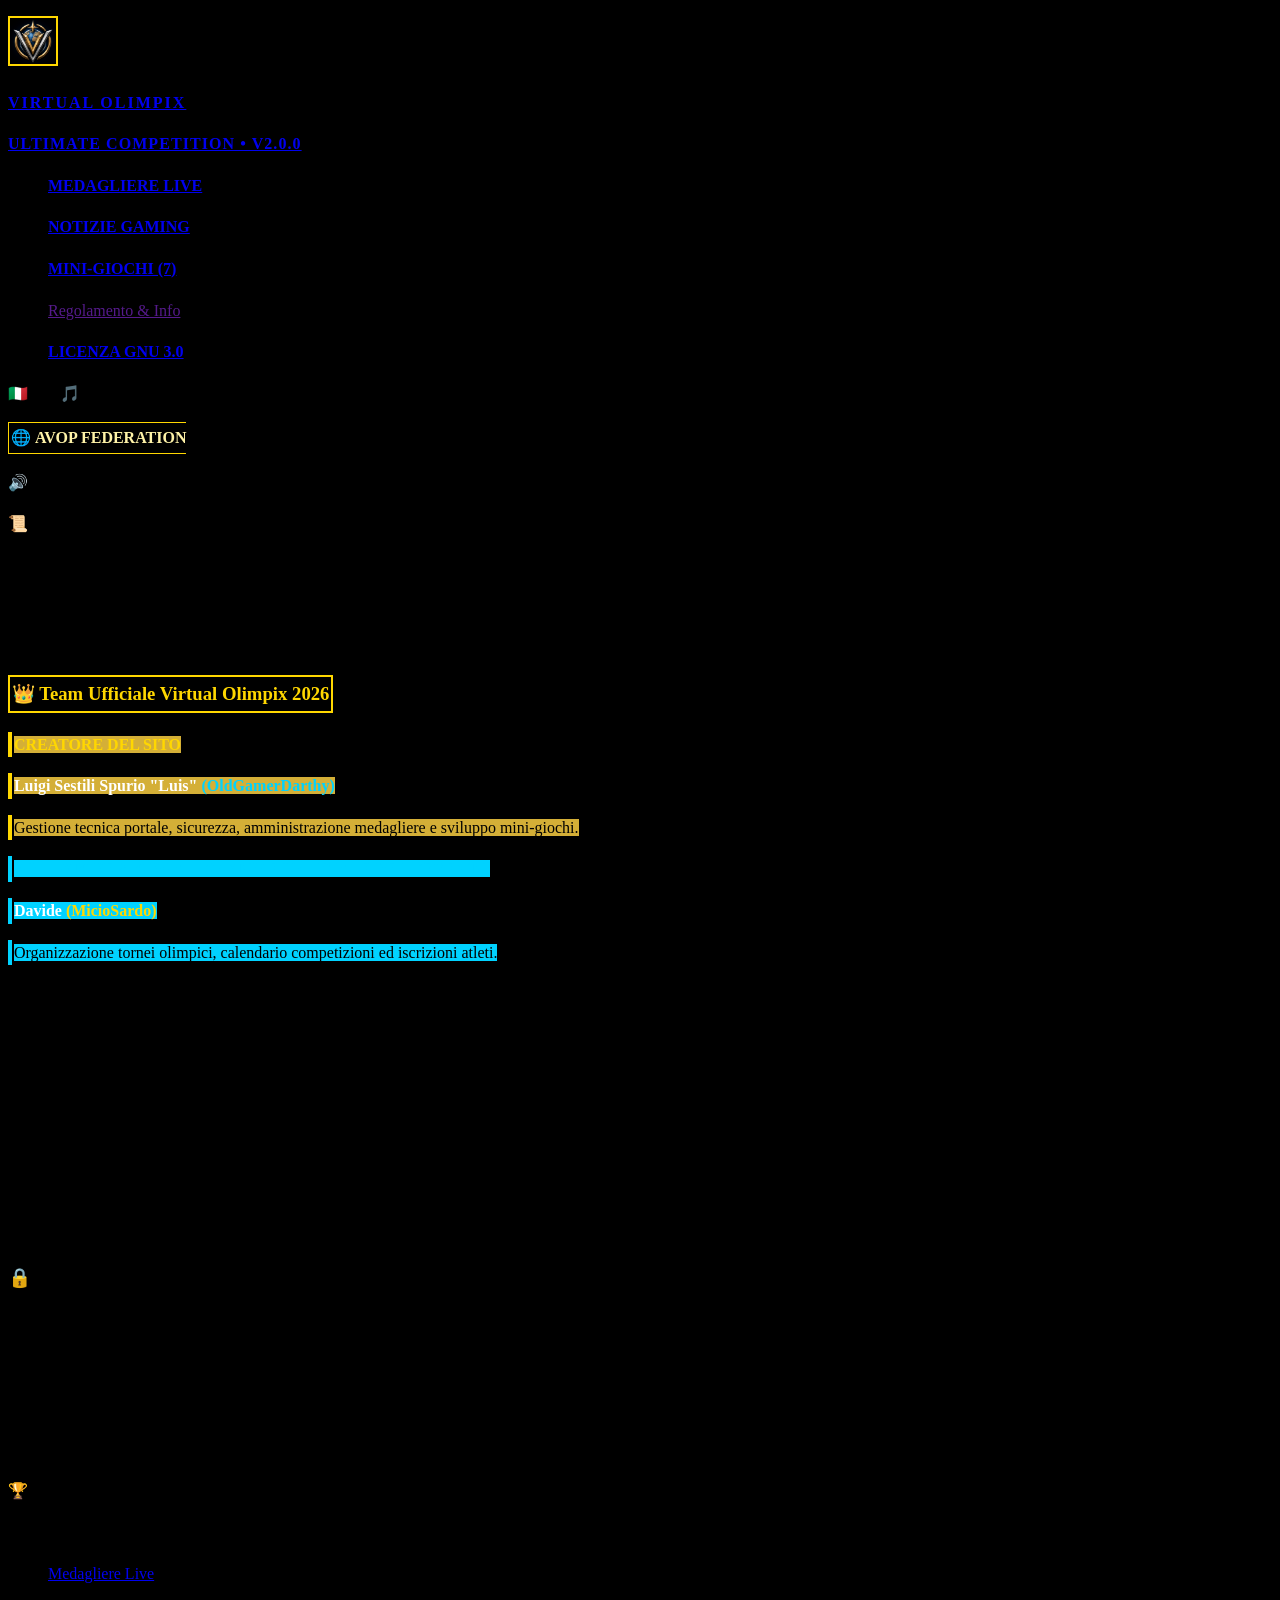
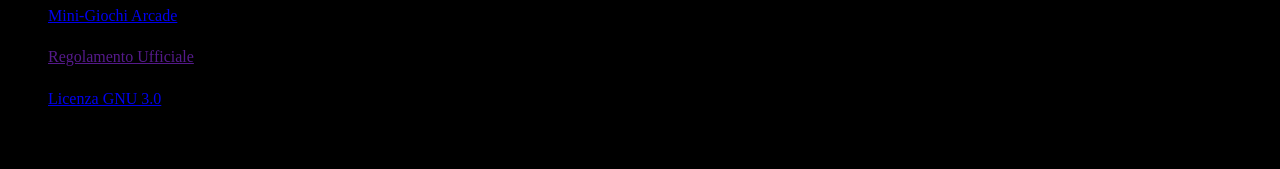
<file: rules.html>
<!DOCTYPE html>
<html>
<head>
	<meta http-equiv="content-type" content="text/html; charset=utf-8"/>
	<title>Regolamento &amp; Crediti Ufficiali | Virtual Olimpix v2.0.0</title>
	<meta name="generator" content="LibreOffice 26.2.5.2 (Windows)"/>
	<meta name="created" content="00:00:00"/>
	<meta name="changed" content="2026-08-11T23:12:35.498313300"/>
	<meta name="description" content="Regolamento Ufficiale e Crediti Ufficiali di Virtual Olimpix 2026 (v2.0.0). Creatore del Sito: Luigi 'Luis' (OldGamerDarthy). Organizzatore Ufficiale: Davide (MicioSardo)."/>
	<meta name="" content=""/>
	<meta name="referrer" content="strict-origin-when-cross-origin"/>
	<meta name="viewport" content="width=device-width, initial-scale=1.0"/>
	<meta http-equiv="X-Content-Type-Options" content="nosniff">
	<style type="text/css">
		h1 { line-height: 160%; orphans: 100 }
		h1.cjk { font-family: "var font-subheading" }
		h1.ctl { font-family: "var font-subheading" }
		p { font-family: "var font-subheading"; orphans: 100; line-height: 160% }
		h3 { line-height: 160%; orphans: 100 }
	</style>
</head>
<body lang="it-IT" bgcolor="#000000" dir="ltr" style="border: none; padding: 0cm"><p style="margin-bottom: 0cm">
<span style="text-decoration: none"><a href="index.html">
  <font color="#ffd700">
    <img src="images/official_logo_3d.png" name="Immagine1" alt="Virtual Olimpix Logo 3D Ufficiale" align="bottom" width="46" height="46" border="2"/>
  </font>
</a>
<a href="index.html">
</a></span>
</p>
<p style="letter-spacing: 1.5pt; margin-bottom: 0cm"><font face="var font-heading"><b><a href="index.html"><span style="text-decoration: none">VIRTUAL
OLIMPIX</span></a></b></font></p>
<p><a href="index.html"><span style="text-transform: uppercase"><span style="text-decoration: none"><font face="var font-subheading"><span style="letter-spacing: 0.8pt"><b>ULTIMATE
COMPETITION • v2.0.0</b></span></font></span></span><span style="text-decoration: none">
</span></a>
</p>
<ul>
	<li><p style="margin-bottom: 0cm"><a href="index.html"><span style="text-transform: uppercase"><span style="text-decoration: none"><b>Medagliere
	Live</b></span></span></a> 
	</p></li>
	<li><p style="margin-bottom: 0cm"><a href="index.html#news-section"><span style="text-transform: uppercase"><span style="text-decoration: none"><b>Notizie
	Gaming</b></span></span></a> 
	</p></li>
	<li><p style="margin-bottom: 0cm"><a href="minigames.html"><span style="text-transform: uppercase"><span style="text-decoration: none"><b>Mini-Giochi
	(7)</b></span></span></a> 
	</p></li>
	<li><p style="margin-bottom: 0cm"><a href="">Regolamento &amp; Info</a>
		</p></li>
	<li><p><a href="license.html"><span style="text-transform: uppercase"><span style="text-decoration: none"><b>Licenza
	GNU 3.0</b></span></span></a> 
	</p></li>
</ul>
<p style="margin-bottom: 0cm">🇮🇹 ITA 🎵 Sigla Ufficiale 
</p>
<p style="margin-bottom: 0cm"><span style="display: inline-block; border-top: 1px solid #ffd700; border-bottom: 1px solid #ffd700; border-left: 1px solid #ffd700; border-right: none; padding-top: 0.05cm; padding-bottom: 0.05cm; padding-left: 0.05cm; padding-right: 0cm"><font color="#fff3a8"><span style="background: #000000">🌐
<font face="var font-heading"><b>AVOP FEDERATION </b></font></span></font></span>
</p>
<p style="margin-bottom: 0cm">🔊 
</p>
<p>📜 DOCUMENTAZIONE UFFICIALE // AVOP FEDERATION • v2.0.0 
</p>
<h1 class="western">REGOLAMENTO &amp; TEAM</h1>
<p>NORME DI CONDOTTA FAIR PLAY, STRUTTURA DEL MEDAGLIERE E TEAM
UFFICIALE 
</p>
<h3><span style="display: inline-block; border: 1.50pt solid #ffd700; padding: 0.05cm"><font color="#ffd700">👑
Team Ufficiale Virtual Olimpix 2026 </font></span>
</h3>
<p style="margin-bottom: 0cm; text-transform: uppercase"><span style="display: inline-block; border-top: none; border-bottom: none; border-left: 3.00pt solid #ffd700; border-right: none; padding-top: 0cm; padding-bottom: 0cm; padding-left: 0.05cm; padding-right: 0cm"><font color="#ffd700"><font face="var font-heading"><b><span style="background: #d4af37">Creatore
del Sito</span></b></font></font></span></p>
<p style="margin-bottom: 0cm"><span style="display: inline-block; border-top: none; border-bottom: none; border-left: 3.00pt solid #ffd700; border-right: none; padding-top: 0cm; padding-bottom: 0cm; padding-left: 0.05cm; padding-right: 0cm"><font color="#ffffff"><b><span style="background: #d4af37">Luigi
Sestili Spurio &quot;Luis&quot; <font color="#00d2ff">(OldGamerDarthy)</font></span></b></font></span></p>
<p style="margin-bottom: 0cm"><span style="display: inline-block; border-top: none; border-bottom: none; border-left: 3.00pt solid #ffd700; border-right: none; padding-top: 0cm; padding-bottom: 0cm; padding-left: 0.05cm; padding-right: 0cm"><span style="background: #d4af37">Gestione
tecnica portale, sicurezza, amministrazione medagliere e sviluppo
mini-giochi.</span></span></p>
<p style="margin-bottom: 0cm; text-transform: uppercase"><span style="display: inline-block; border-top: none; border-bottom: none; border-left: 3.00pt solid #00d2ff; border-right: none; padding-top: 0cm; padding-bottom: 0cm; padding-left: 0.05cm; padding-right: 0cm"><font color="#00d2ff"><font face="var font-heading"><b><span style="background: #00d2ff">Fondatore
&amp; Organizzatore Ufficiale dell'Evento</span></b></font></font></span></p>
<p style="margin-bottom: 0cm"><span style="display: inline-block; border-top: none; border-bottom: none; border-left: 3.00pt solid #00d2ff; border-right: none; padding-top: 0cm; padding-bottom: 0cm; padding-left: 0.05cm; padding-right: 0cm"><font color="#ffffff"><b><span style="background: #00d2ff">Davide
<font color="#ffd700">(MicioSardo)</font></span></b></font></span></p>
<p><span style="display: inline-block; border-top: none; border-bottom: none; border-left: 3.00pt solid #00d2ff; border-right: none; padding-top: 0cm; padding-bottom: 0cm; padding-left: 0.05cm; padding-right: 0cm"><span style="background: #00d2ff">Organizzazione
tornei olimpici, calendario competizioni ed iscrizioni atleti.</span></span></p>
<h3>1. Fair Play e Fair Competition</h3>
<p>Tutti i punteggi inviati al Medagliere Olimpix o registrati nei
mini-giochi devono essere conseguiti senza l'ausilio di script
automatici, bot o alterazioni del client. 
</p>
<h3>2. Assegnazione Medaglie</h3>
<p>Le medaglie d'Oro, d'Argento e di Bronzo vengono assegnate al
termine delle sessioni ufficiali di gara registrate dagli
organizzatori. 
</p>
<h3>3. Validazione Punteggi Mini-Giochi</h3>
<p>I punteggi ottenuti nei 7 mini-giochi arcade della suite vengono
inviati automaticamente al sistema di verifica Olimpix in formato
sanitizzato. 
</p>
<div id="admin-login-modal" dir="ltr"><h3>🔒 Autenticazione
	Riservata</h3>
	<p style="margin-bottom: 0cm">× 
	</p>
	<p style="margin-bottom: 0cm">Codice di Verifica 
	</p>
	<p style="margin-bottom: 0cm">Conferma Autenticazione 
	</p>
</div>
<p style="margin-bottom: 0cm">ONE WORLD. ONE COMPETITION. ENDLESS
LEGENDS. 
</p>
<p style="margin-bottom: 0cm">🏆 VIRTUAL OLIMPIX • v2.0.0</p>
<p>Sito creato da <strong>Luigi &quot;Luis&quot;
(OldGamerDarthy)</strong> • Fondatore & organizzatore <strong>Davide
(MicioSardo)</strong> 
</p>
<ul>
	<li><p style="margin-bottom: 0cm"><a href="index.html">Medagliere
	Live</a> 
	</p></li>
	<li><p style="margin-bottom: 0cm"><a href="minigames.html">Mini-Giochi
	Arcade</a> 
	</p></li>
	<li><p style="margin-bottom: 0cm"><a href="">Regolamento Ufficiale</a>
		</p></li>
	<li><p><a href="license.html">Licenza GNU 3.0</a> 
	</p></li>
</ul>
<p><a name="stealth-dot-trigger"></a>© 2026 Virtual Olimpix by Davide (Miciosardo)
&quot;&quot; • Creatore sito Luigi (OldGamerDarthy).
Release v2.0.0 under GNU GPL v3.0.</p>
</body>
</html>
</file>
